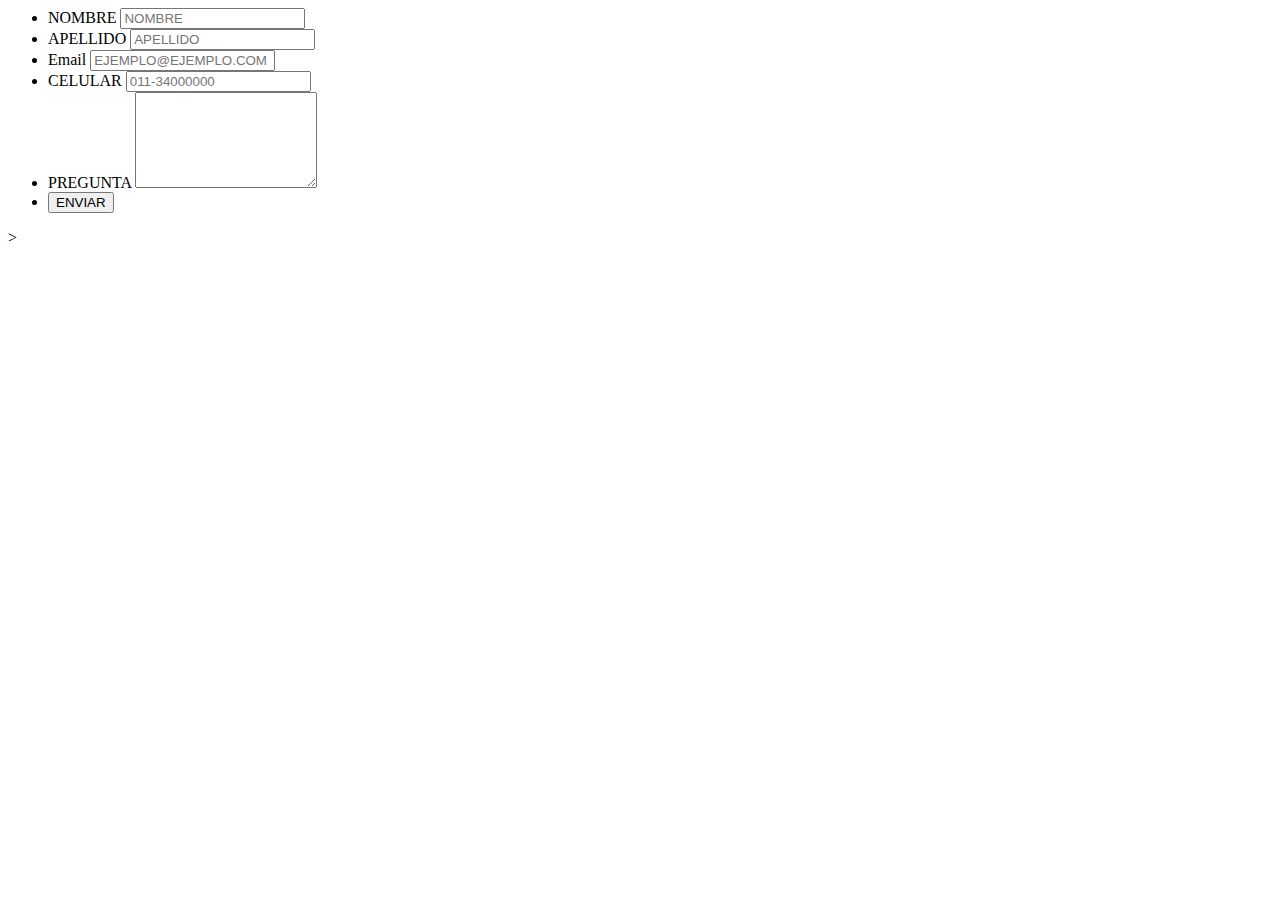
<file: ejemplo git/formulario.html>
<!DOCTIPE html>
<html LANG="ES">
<head>
  <meta charset="utf-8">
  <title>formulario de contacto</title>
  
</head>

<body background="https://www.hola.com/imagenes/cocina/recetas/20190730146721/recetas-bombon-helado-chocolate-blanco/0-706-65/receta-bombon-chocolate-blanco-helado-m.jpg">    
        <form>
            <ul class="flex-outer">
              <li>
                <label for="first-name">NOMBRE</label>
                <input type="text" id="first-name" placeholder="NOMBRE">
              </li>
              <li>
                <label for="last-name">APELLIDO</label>
                <input type="text" id="last-name" placeholder="APELLIDO">
              </li>
              <li>
                <label for="email">Email</label>
                <input type="email" id="email" placeholder="EJEMPLO@EJEMPLO.COM">
              </li>
              <li>
                <label for="phone">CELULAR</label>
                <input type="tel" id="phone" placeholder="011-34000000">
              </li>
              <li>
                <label for="message">PREGUNTA</label>
                <textarea rows="6" id="MENSAJE"></textarea>
              </li>
              
              <li>
                <button type="ENVIAR" placeholder="MENSAJE">ENVIAR</button>
              </li>
            </ul>
          
    </form>
</body="https://i.blogs.es/b2c858/istock-542696756/450_1000.jpg">
</html>>
</file>
